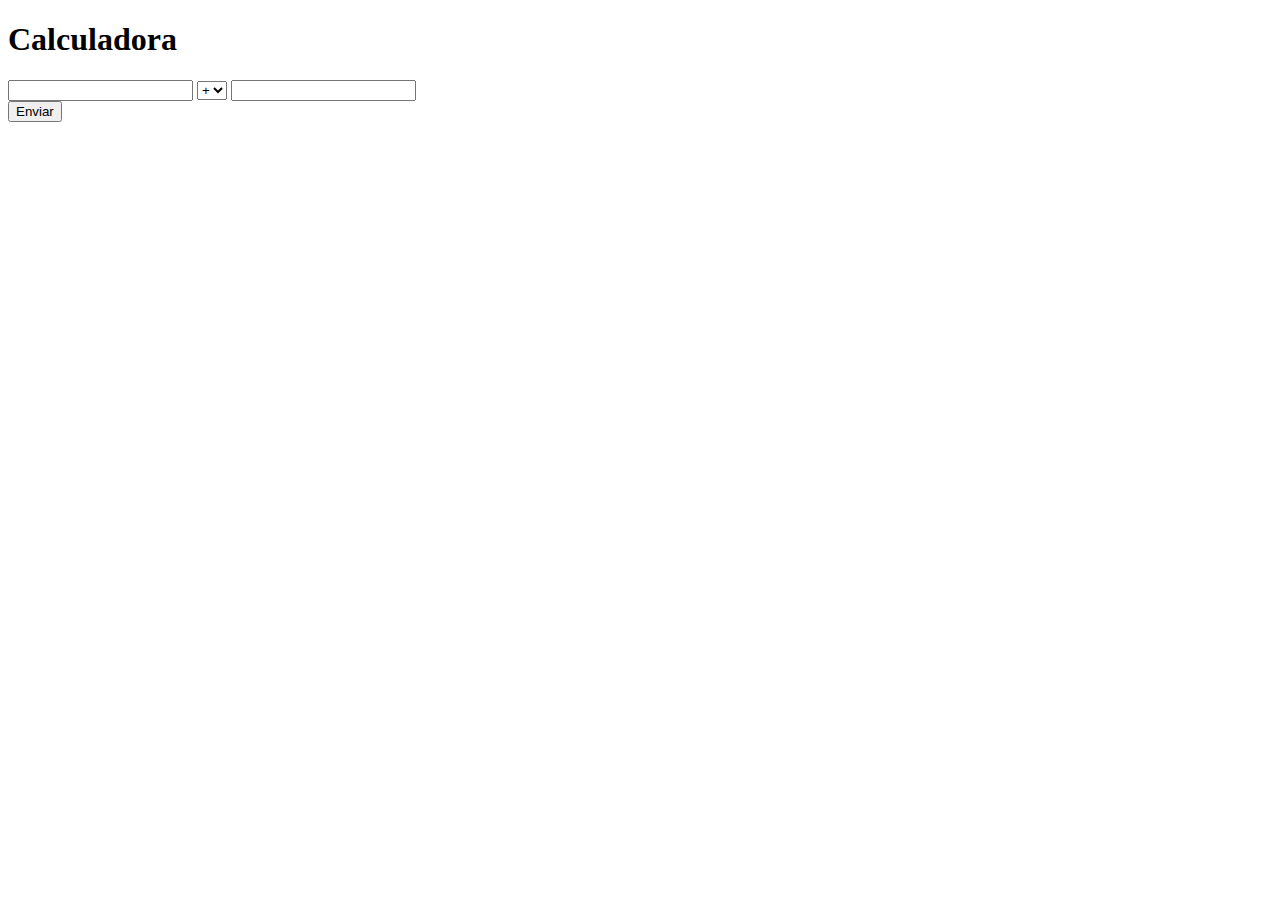
<file: estudando por fora do curso em vídeo/ex1/index.html>
<!DOCTYPE html>
<html lang="pt-br">
<head>
    <meta charset="UTF-8">
    <meta name="viewport" content="width=device-width, initial-scale=1.0">
    <title>Explicação de function</title>
</head>
<body>
    <h1>Calculadora</h1>
    <input type="number" id="nu">

     <select id="ope">
        <option value="+">+</option>
        <option value="-">-</option>
        <option value="*">*</option>
        <option value="/">/</option>
     </select>

     <input type="number" id="nd"> <br>
    <button onclick="calc()">Enviar</button>

    <div id="res"> 

    </div>
    <script src="script.js"></script>
</body>
</html>
</file>
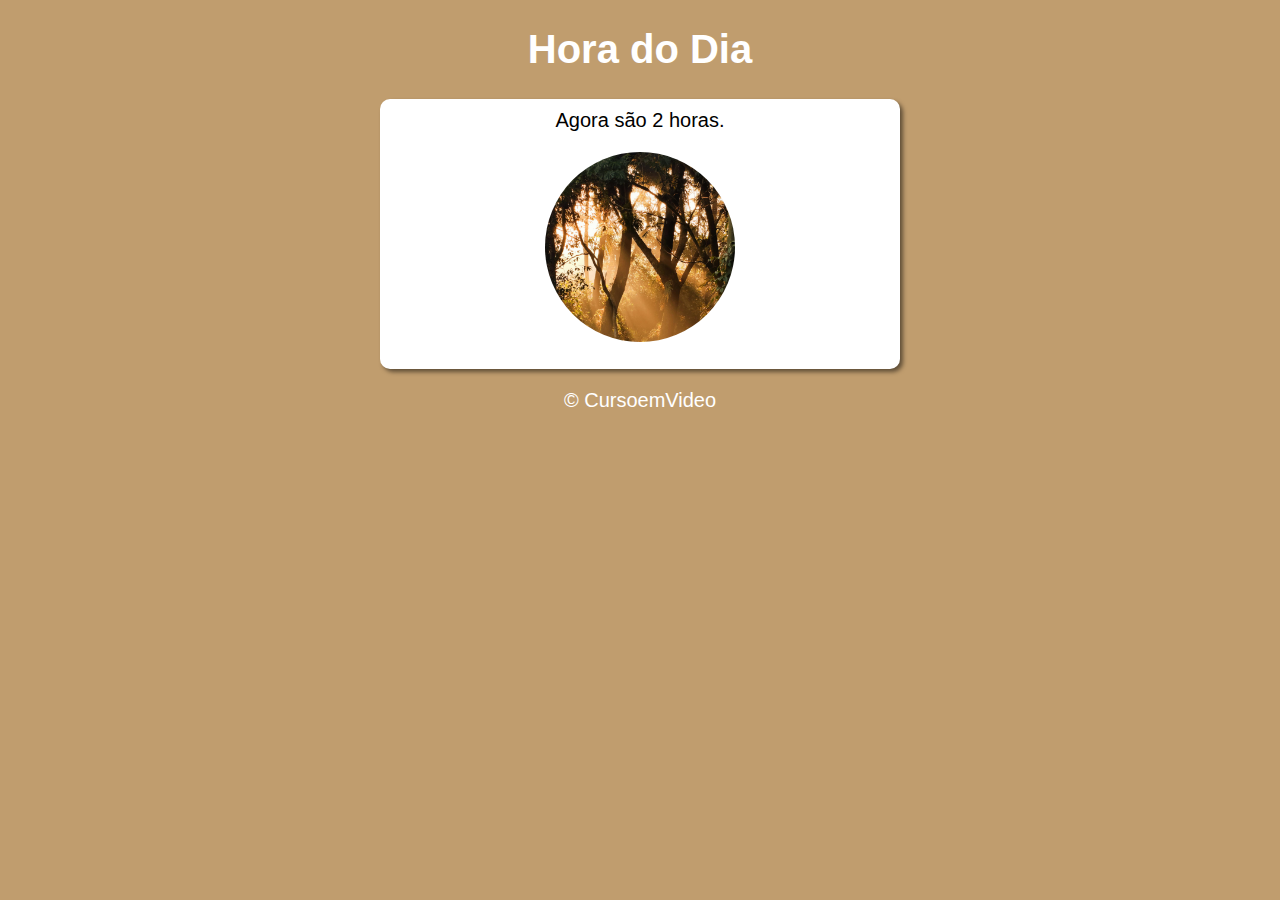
<file: exercicios/aula 10.html/index.html>
<!DOCTYPE html>
<html lang="pt-br">
<head>
    <meta charset="UTF-8">
    <meta name="viewport" content="width=device-width, initial-scale=1.0">
    <link rel="stylesheet" href="estilos/style.css">
    <title>Modelo de Exercício</title>
</head>
<body onload="carregar()">
    <header>
        <h1>Hora do Dia</h1>
    </header>
    <section>
        <div id="msg">
            
        </div>
        <div id="img">
            
        </div>
    </section>
    <footer>
        <p>&copy; CursoemVideo</p>
    </footer>

    <script src="script.js"></script>
</body>
</html>
</file>
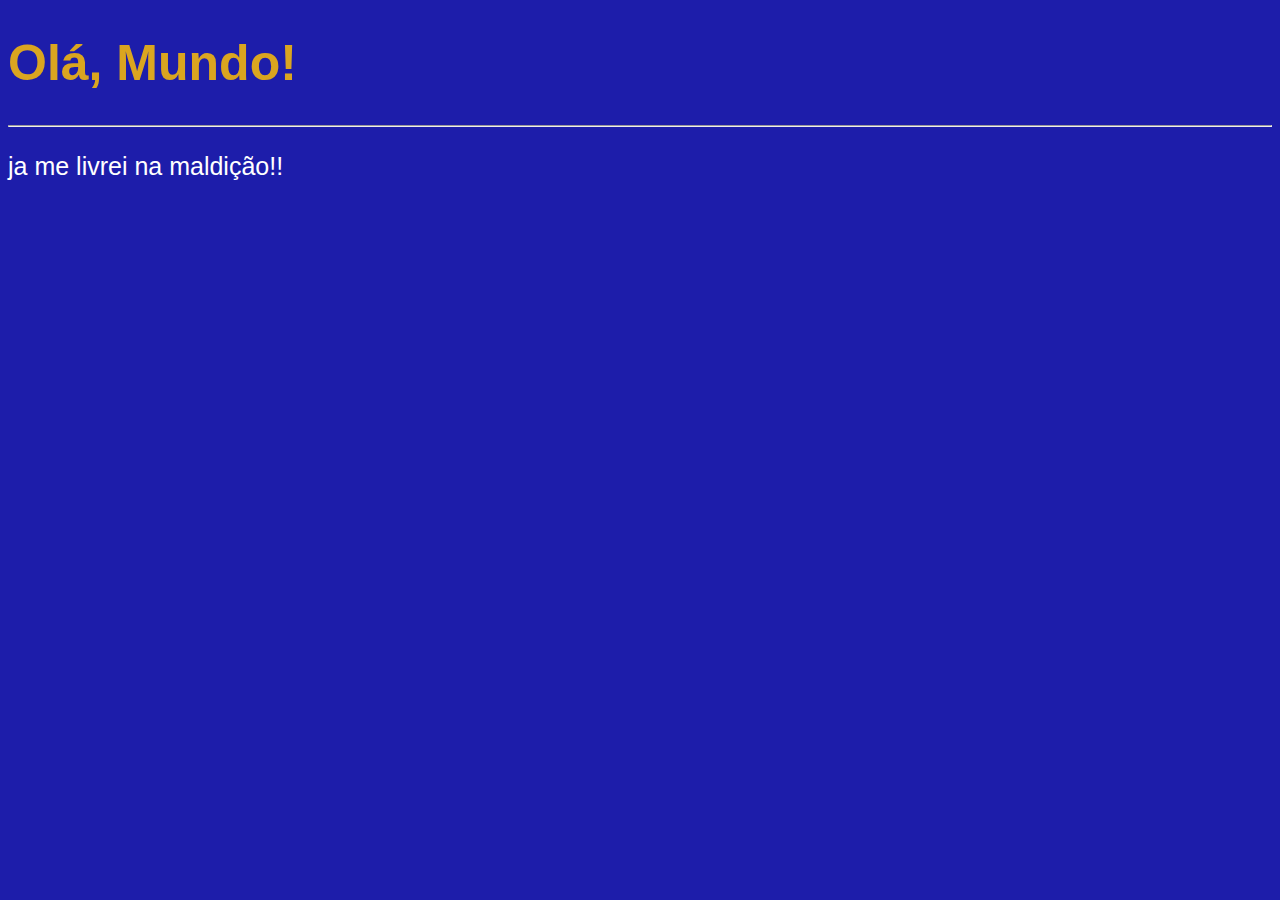
<file: exercicios/aula1/index.html>
<!DOCTYPE html>
<html lang="pt-br">
<head>
    <meta charset="UTF-8">
    <meta name="viewport" content="width=device-width, initial-scale=1.0">
    <title>Primeiros passos em javascript</title>
    <style>
        body{
            background-color: #1d1daa;
            color: white;
            font: normal 25px arial;
        }
        h1{
            color: goldenrod;
        }
    </style>
</head>
<body>
    <h1>Olá, Mundo!</h1>
    <hr>
    <p>ja me livrei na maldição!!</p>
    <script>
        window.alert('ESSE E MEU SEGUNDO AVISO, POIS EU SAI DA MALDIÇÃO NA 1º')
        window.confirm('está gostando de JavaScript?')
        window.prompt('qual e o seu nome')
    </script>
</body>
</html>
</file>
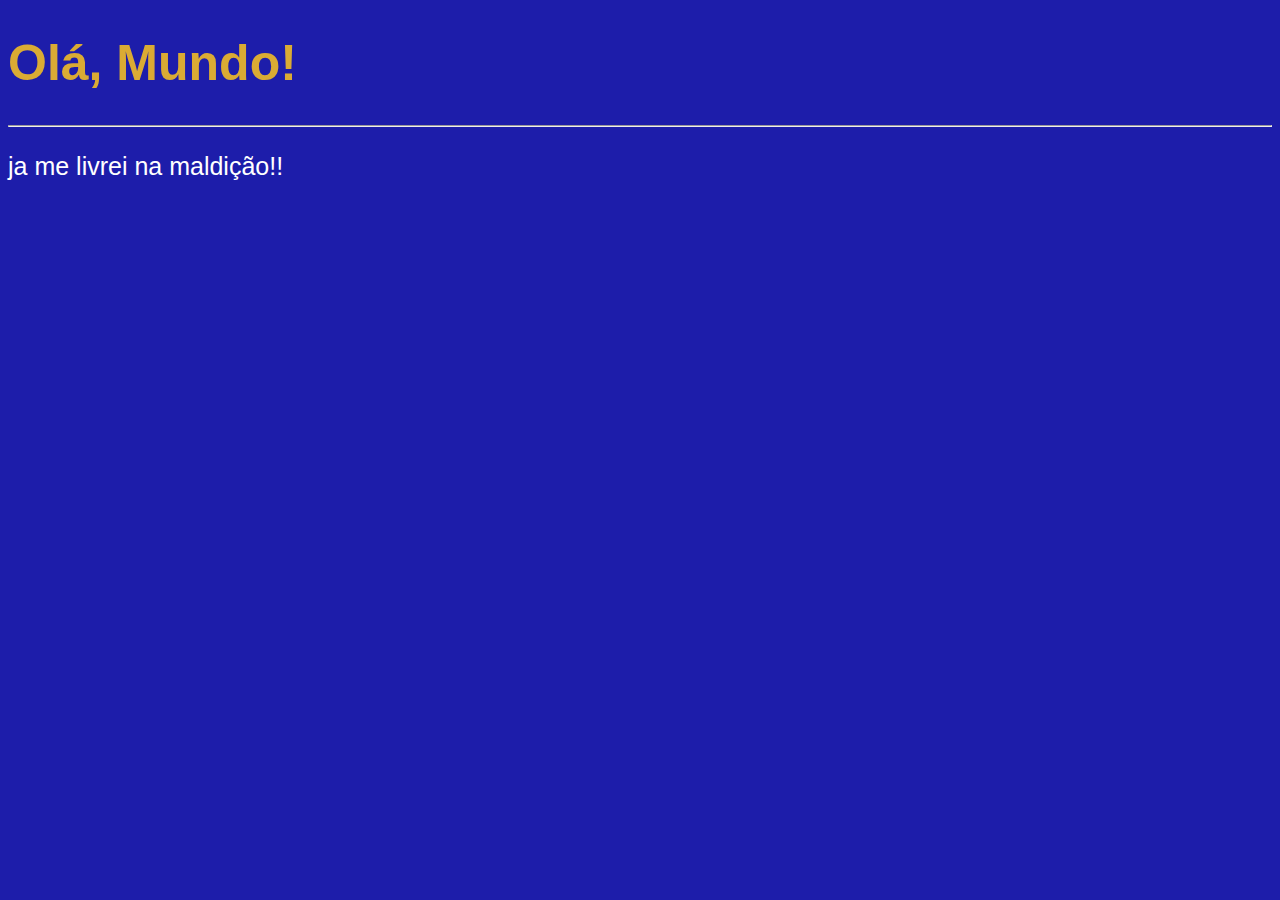
<file: exercicios/aula2/index.html>
<!DOCTYPE html>
<html lang="pt-br">
<head>
    <meta charset="UTF-8">
    <meta name="viewport" content="width=device-width, initial-scale=1.0">
    <title>Segundo passos em javascript</title>
    <style>
        body{
            background-color: #1d1daa;
            color: white;
            font: normal 25px arial;
        }
        h1{
            color: rgb(218, 171, 52);
        }
    </style>
</head>
<body>
    <h1>Olá, Mundo!</h1>
    <hr>
    <p>ja me livrei na maldição!!</p>
    <script>
        var nm = window.prompt('qual e o seu nome?')//pergunta nome
        window.alert('bem vindo, ' + nm + '!')
    </script>
</body>
</html>
</file>
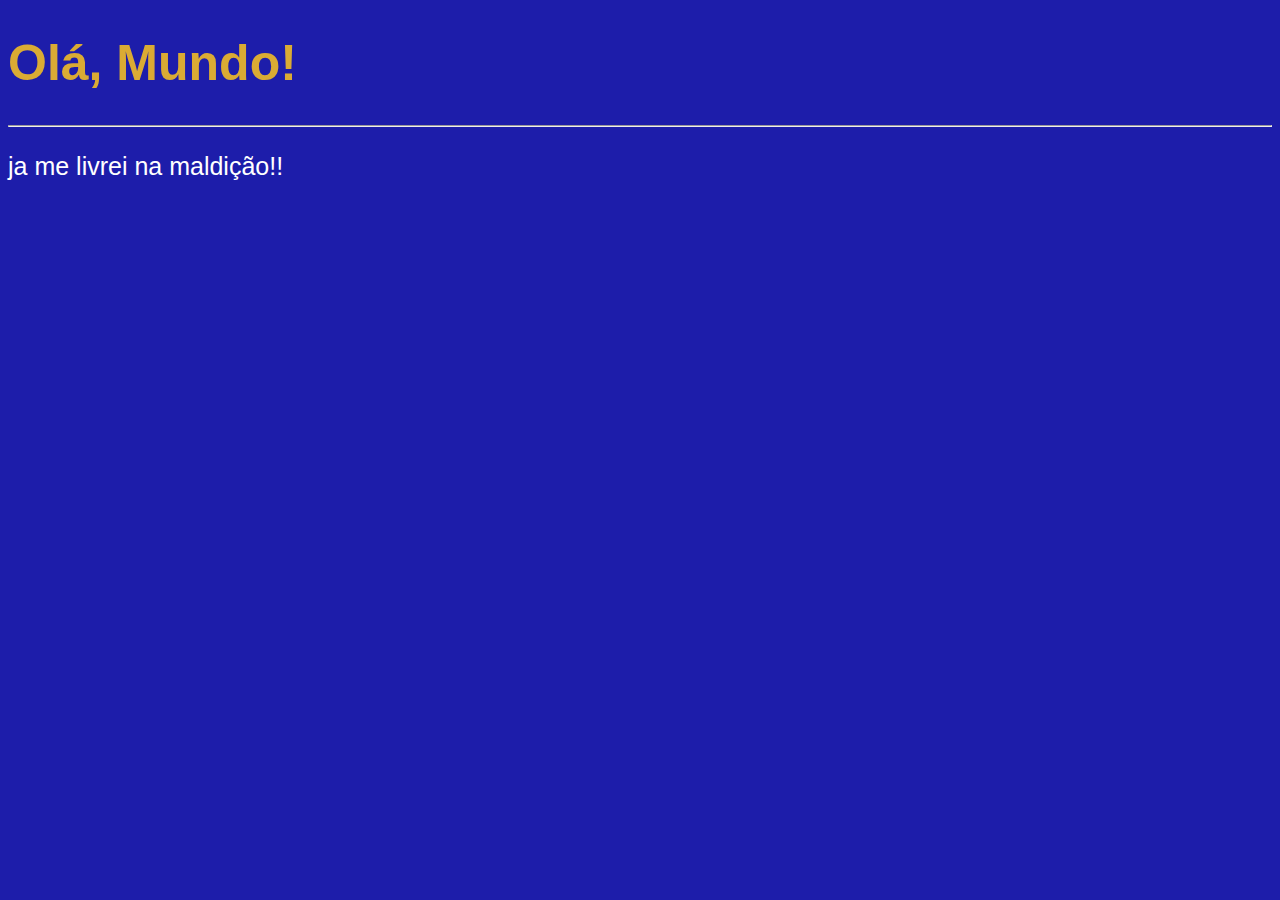
<file: exercicios/aula3/index.html>
<!DOCTYPE html>
<html lang="pt-br">
<head>
    <meta charset="UTF-8">
    <meta name="viewport" content="width=device-width, initial-scale=1.0">
    <title>Segundo passos em javascript</title>
    <style>
        body{
            background-color: #1d1daa;
            color: white;
            font: normal 25px arial;
        }
        h1{
            color: rgb(218, 171, 52);
        }
    </style>
</head>
<body>
    <h1>Olá, Mundo!</h1>
    <hr>
    <p>ja me livrei na maldição!!</p>
    <script>
        var n1 = Number(window.prompt('digite um numero: '))
        var n2 = Number(window.prompt('digite outro numero: '))
        var s = n1 + n2
        window.alert(`a soma dos valores e igual a ${s}`)
        // (number) + (number) pra adição
        // (string) + (string) pra concatenação
    </script>
</body>
</html>
</file>
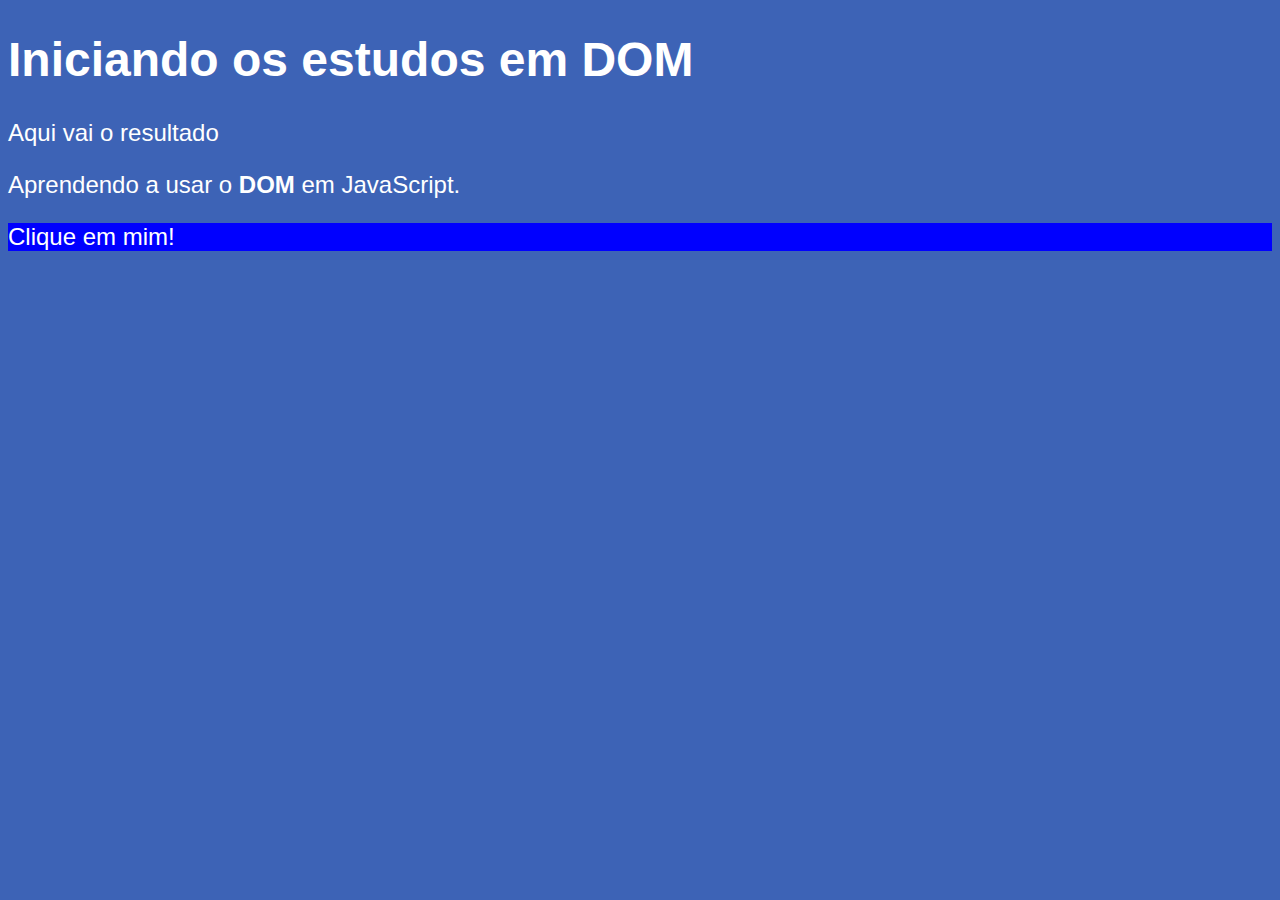
<file: exercicios/aula5/index.html>
<!DOCTYPE html>
<html lang="pt-br">
<head>
    <meta charset="UTF-8">
    <meta name="viewport" content="width=device-width, initial-scale=1.0">
    <title>Primeiros passos no DOM</title>
    <style>
        body{
            background: #3d63b6;
            color: white;
            font: normal 18pt arial;
        }
    </style>
</head>
<body>
    <h1>Iniciando os estudos em DOM</h1>
    <p>Aqui vai o resultado</p>
    <p>Aprendendo a usar o <strong>DOM</strong> em JavaScript.</p>
    <div id="msg">Clique em mim!</div>

    <script>

        var corpo = document.body
        var p1 = document.getElementsByTagName('p')[1]
        var msg = window.document.querySelector('div#msg')
        msg.style.background = 'blue'
        

    </script>
</body>
</html>
</file>
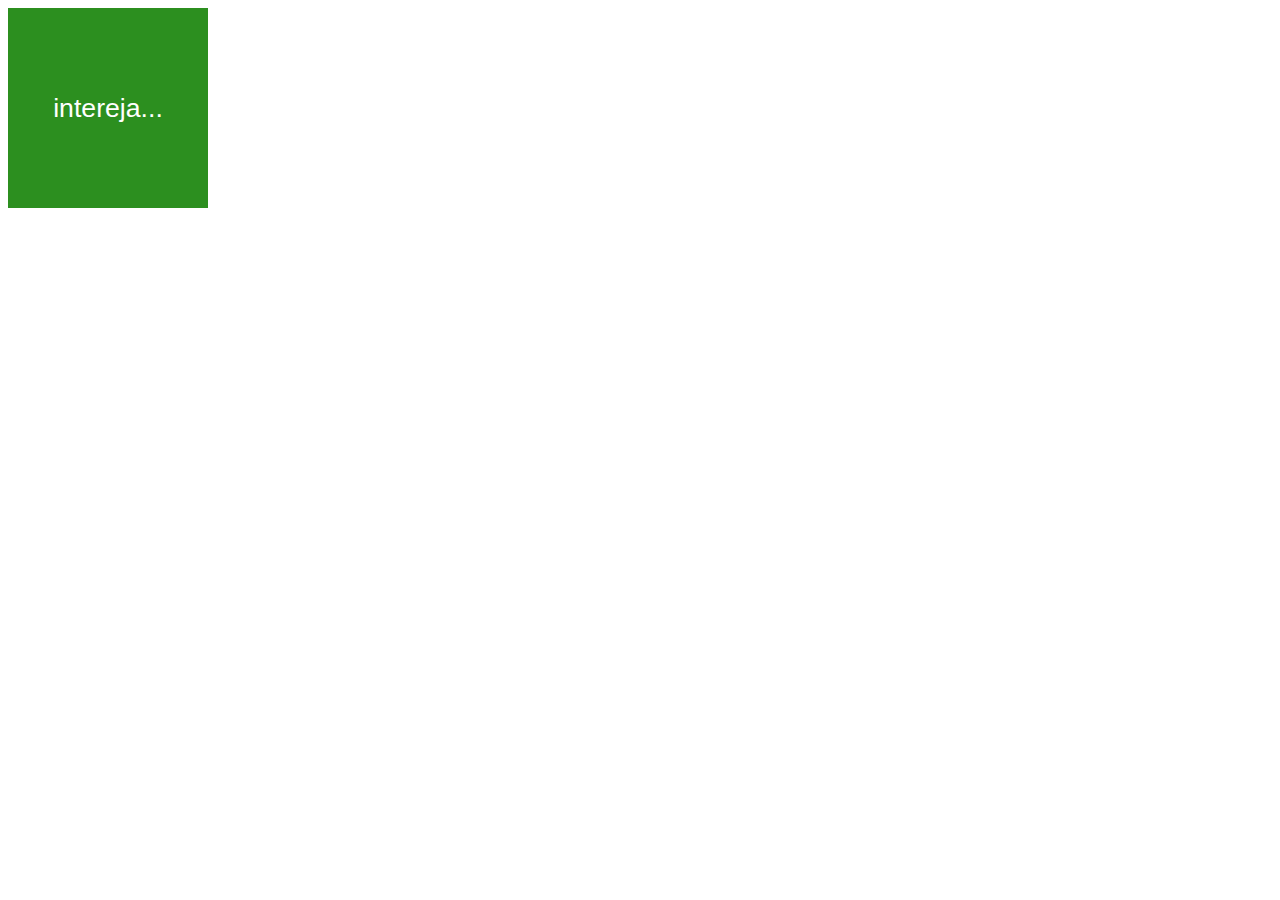
<file: exercicios/aula6/index.html>
<!DOCTYPE html>
<html lang="pt-br">
<head>
    <meta charset="UTF-8">
    <meta name="viewport" content="width=device-width, initial-scale=1.0">
    <title>Eventos DOM</title>
    <style>
        div#area{
            font: normal 20pt Arial;
            background-color: #2c8f1f;
            color: white;
            width: 200px;
            height: 200px;
            line-height: 200px;
            text-align: center;
        }
    </style>
</head>
<body>
    <div id="area">
        intereja...
    </div>
    <script>
          var a = document.getElementById('area')
          a.addEventListener('click', clicar)
          a.addEventListener('mouseenter', entrar)
          a.addEventListener('mouseout', sair)
        function clicar(){
          
            a.innerText = 'Clicou!'
            a.style.background = 'red'
        }
        function entrar(){
            a.innerText = 'Entrou!'
        }
        function sair(){
            a.innerText = 'Saiu!'
            a.style.background = '#2c8f1f'
        }
    </script>
</body>
</html>
</file>
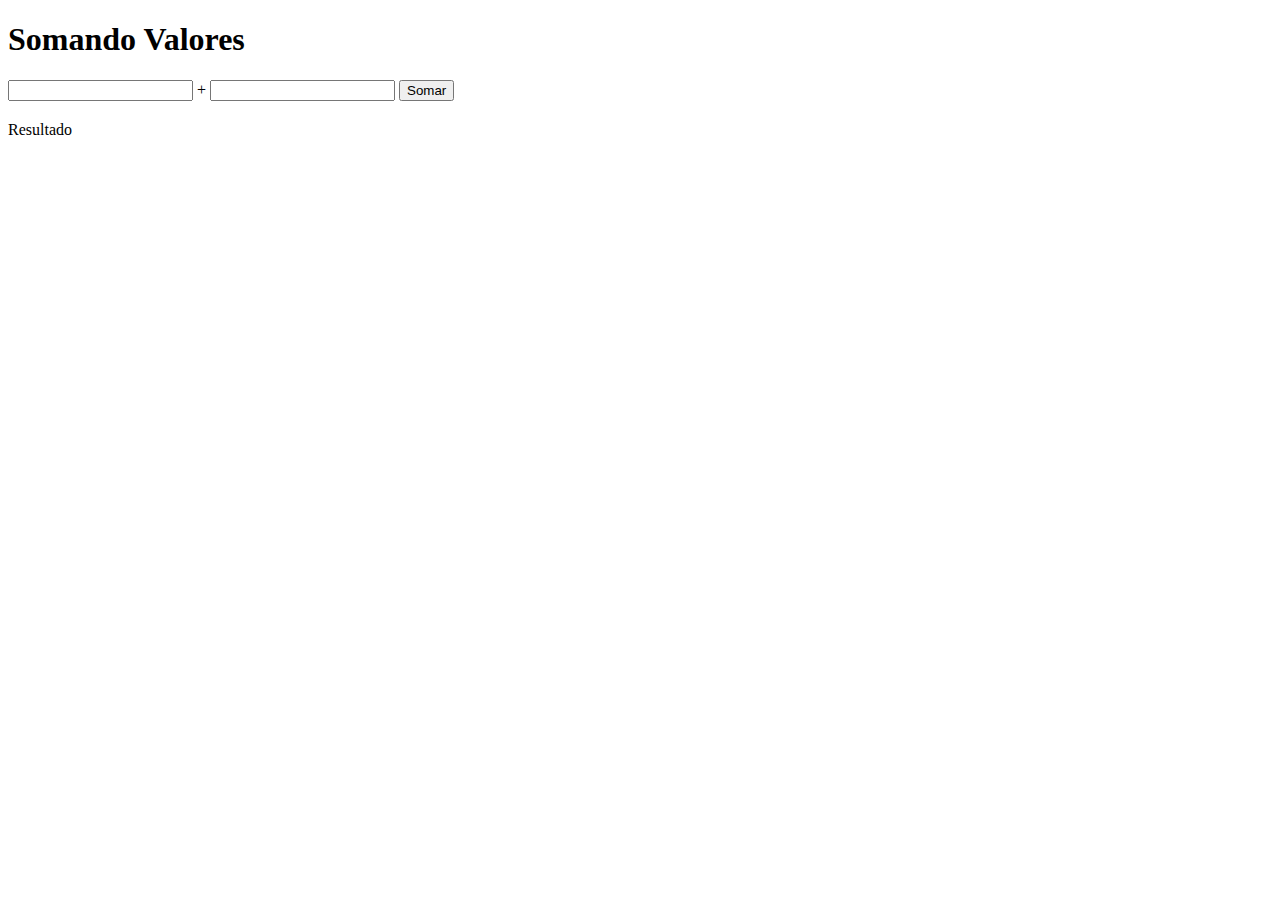
<file: exercicios/aula7/index.html>
<!DOCTYPE html>
<html lang="pt-br">
<head>
    <meta charset="UTF-8">
    <meta name="viewport" content="width=device-width, initial-scale=1.0">
    <title>Somando Numeros</title>
    <style>
        body{
            font: normal 18 pt;

        }
        div{
            margin-top: 20px;
        }
    </style>
</head>
<body>
    <h1>Somando Valores</h1>
    <input type="number" name="txtn1" id="txtn1">
                         +
    <input type="number" name="txtn2" id="txtn2">
    <input type="button" value="Somar" onclick="somar()">

    <div id="res">Resultado</div>
    <script>
        function somar(){
            var tn1 = document.getElementById('txtn1')
            var tn2 = document.getElementById('txtn2')
            var res = document.getElementById('res')
            var n1 = Number(tn1.value)
            var n2 = Number(tn2.value)
            var s = n1 + n2
            res.innerHTML =`a soma entre ${n1} e ${n2} e igual a ${s}` 

        }
    </script>
</body>
</html>
</file>
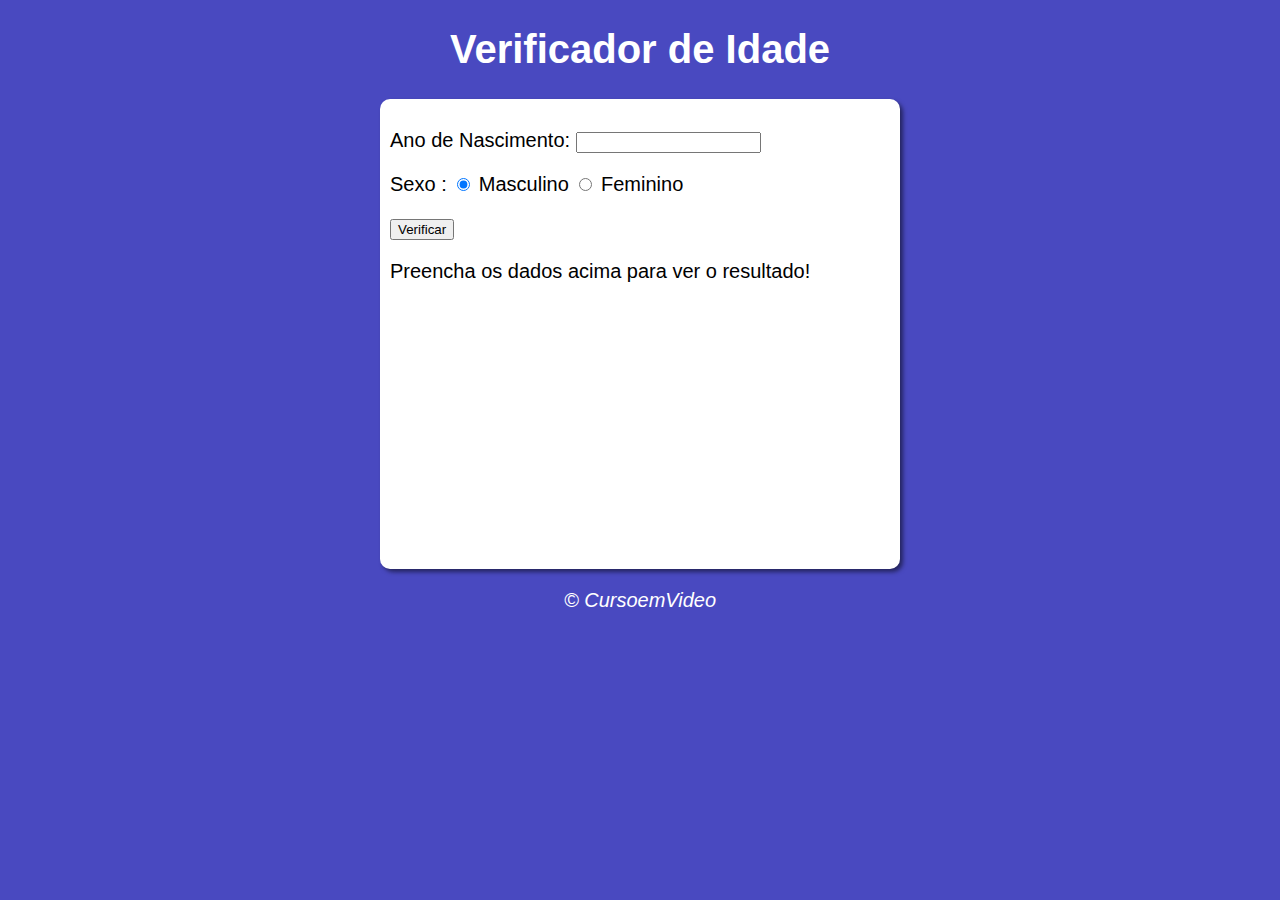
<file: exercicios/aulaex11/index.html>
<!DOCTYPE html>
<html lang="pt-br">
<head>
    <meta charset="UTF-8">
    <meta name="viewport" content="width=device-width, initial-scale=1.0">
    <link rel="stylesheet" href="estilos/style.css">
    <title>Modelo de Exercício</title>
</head>
<body>
    <header>
        <h1>Verificador de Idade</h1>
    </header>
    <section>
        <div>
            <p>Ano de Nascimento: 
                <input type="number" name="ano" id="ano">
            </p>
            <p>Sexo :
                <input type="radio" name="radsex" id="mas" checked>
                <label for="mas">Masculino</label>
                <input type="radio" name="radsex" id="fem">
                <label for="fem">Feminino</label>
            </p>
            <p>
                <input type="button" value="Verificar" onclick="verificar()">
            </p>
        </div>
        <div id="res">
            <p>Preencha os dados acima para ver o resultado!</p>
        </div>
    </section>
    <footer>
        <p>&copy; CursoemVideo</p>
    </footer>

    <script src="script.js"></script>
</body>
</html>
</file>
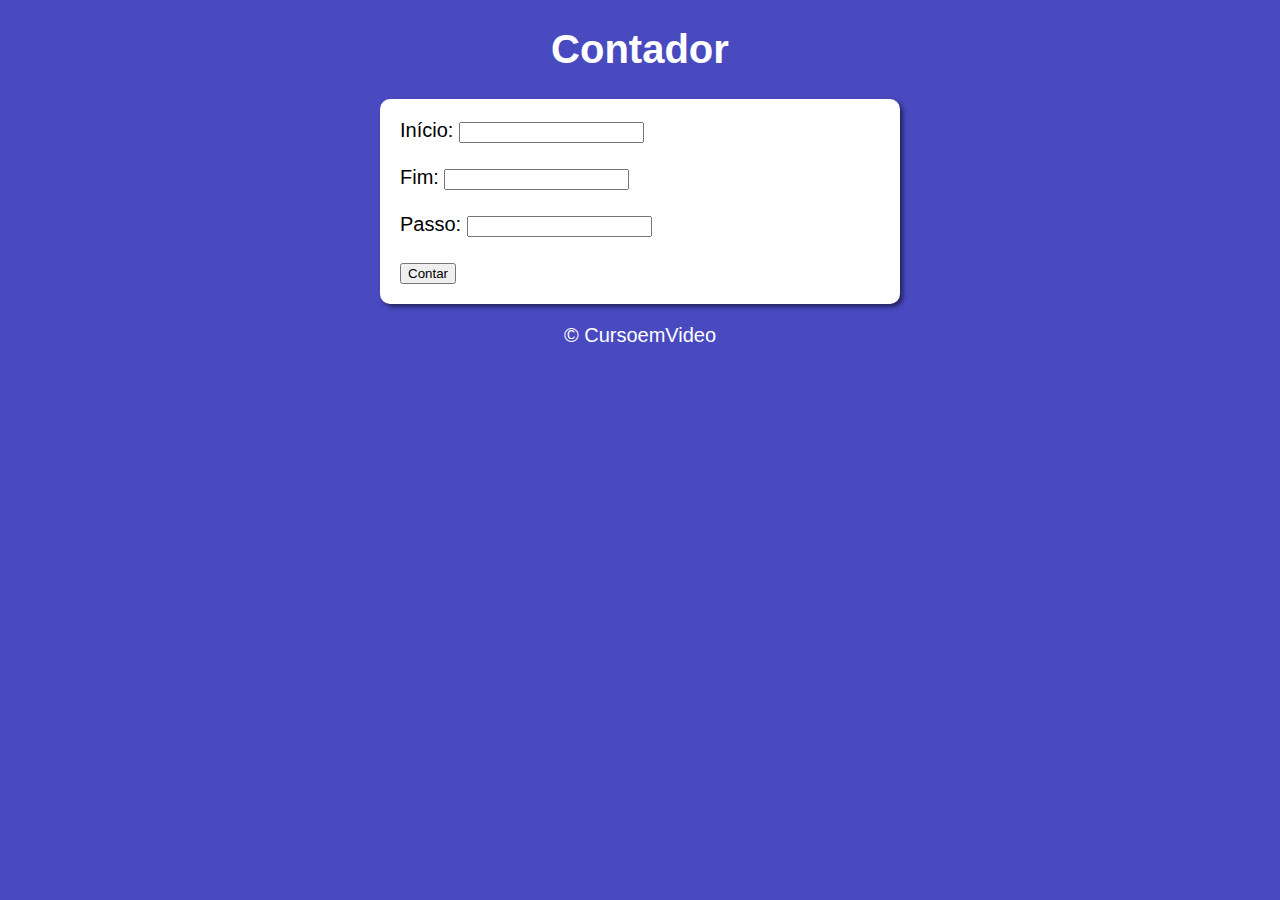
<file: exercicios/aulaex13/index.html>
<!DOCTYPE html>
<html lang="pt-br">
<head>
    <meta charset="UTF-8">
    <meta name="viewport" content="width=device-width, initial-scale=1.0">
    <link rel="stylesheet" href="estilos/style.css">
    <title>Modelo de Exercício</title>
</head>
<body>
    <header>
        <h1>Contador</h1>
    </header>
    <section>
        <div style="padding: 10px;">
           <label for="num">Início: </label>
            <input type="number" name="num" id="num"> <br> <br>
           <label for="fim">Fim: </label>
           <input type="number" name="fim" id="fim"> <br> <br>
           <label for="pas">Passo: </label>
           <input type="number" name="pas" id="pas"> <br> <br>
           <input type="button" value="Contar" onclick="contar()">
        </div>
        <div id="res">
            
        </div>
    </section>
    <footer>
        <p>&copy; CursoemVideo</p>
    </footer>

    <script src="script.js"></script>
</body>
</html>
</file>
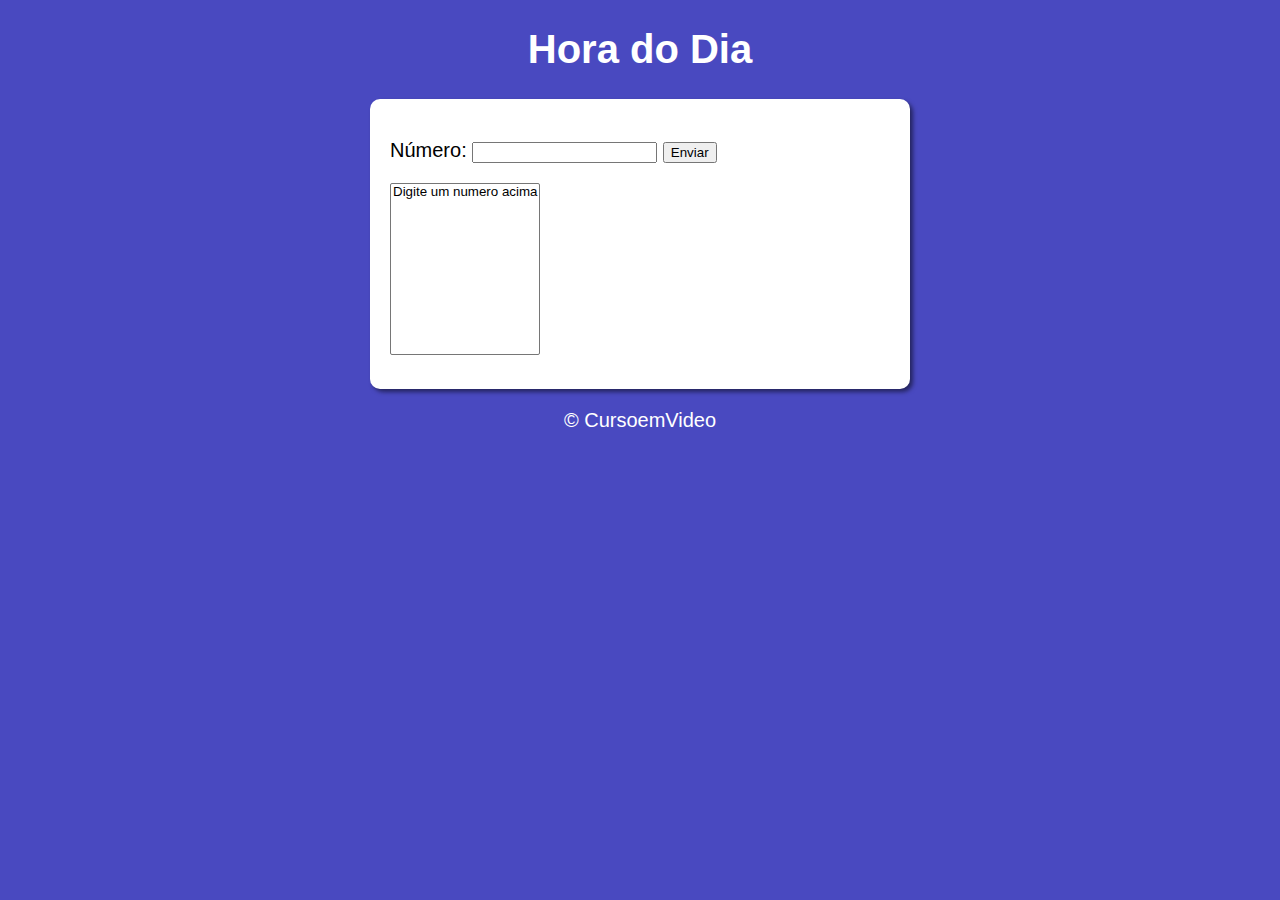
<file: exercicios/aulaex14/index.html>
<!DOCTYPE html>
<html lang="pt-br">
<head>
    <meta charset="UTF-8">
    <meta name="viewport" content="width=device-width, initial-scale=1.0">
    <link rel="stylesheet" href="estilos/style.css">
    <title>Modelo de Exercício</title>
</head>
<body>
    <header>
        <h1>Hora do Dia</h1>
    </header>
    <section>
        <div id="form">
            
            
            <label for="n">Número: </label>
            <input type="number" name="n" id="n">
            <input type="button" value="Enviar" onclick="calc()">
        </div>
        <div id="tabu">
          <select name="tab" id="tab" size="10">
            <option>Digite um numero acima</option>
          </select>
        </div>
    </section>
    <footer>
        <p>&copy; CursoemVideo</p>
    </footer>

    <script src="script.js"></script>
</body>
</html>
</file>
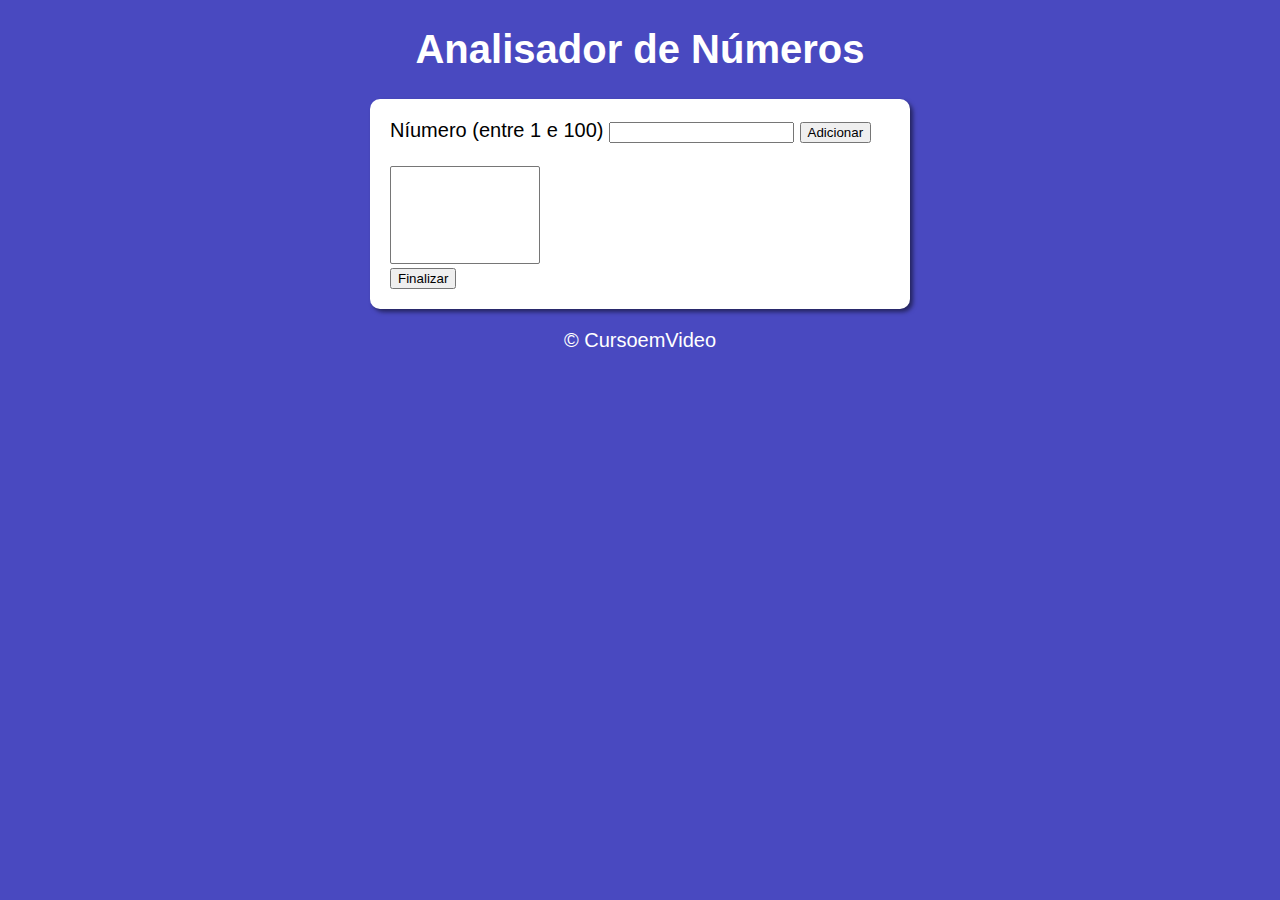
<file: exercicios/aulaex18/index.html>
<!DOCTYPE html>
<html lang="pt-br">
<head>
    <meta charset="UTF-8">
    <meta name="viewport" content="width=device-width, initial-scale=1.0">
    <link rel="stylesheet" href="estilos/style.css">
    <title>Modelo de Exercício</title>
</head>
<body>
    <header>
        <h1>Analisador de Números</h1>
    </header>
    <section>
        <div >
            Níumero (entre 1 e 100)
            <input type="number" name="fnum" id="fnum">
            <input type="button" value="Adicionar" onclick="adicionar()">
            <br><br><select name="flista" id="flista" size="6">

            </select>
            <br><input type="button" value="Finalizar" onclick="finalizar()">
        </div>
        <div  id="res">
           
        </div>
    </section>
    <footer>
        <p>&copy; CursoemVideo</p>
    </footer>

    <script src="script.js"></script>
</body>
</html>
</file>
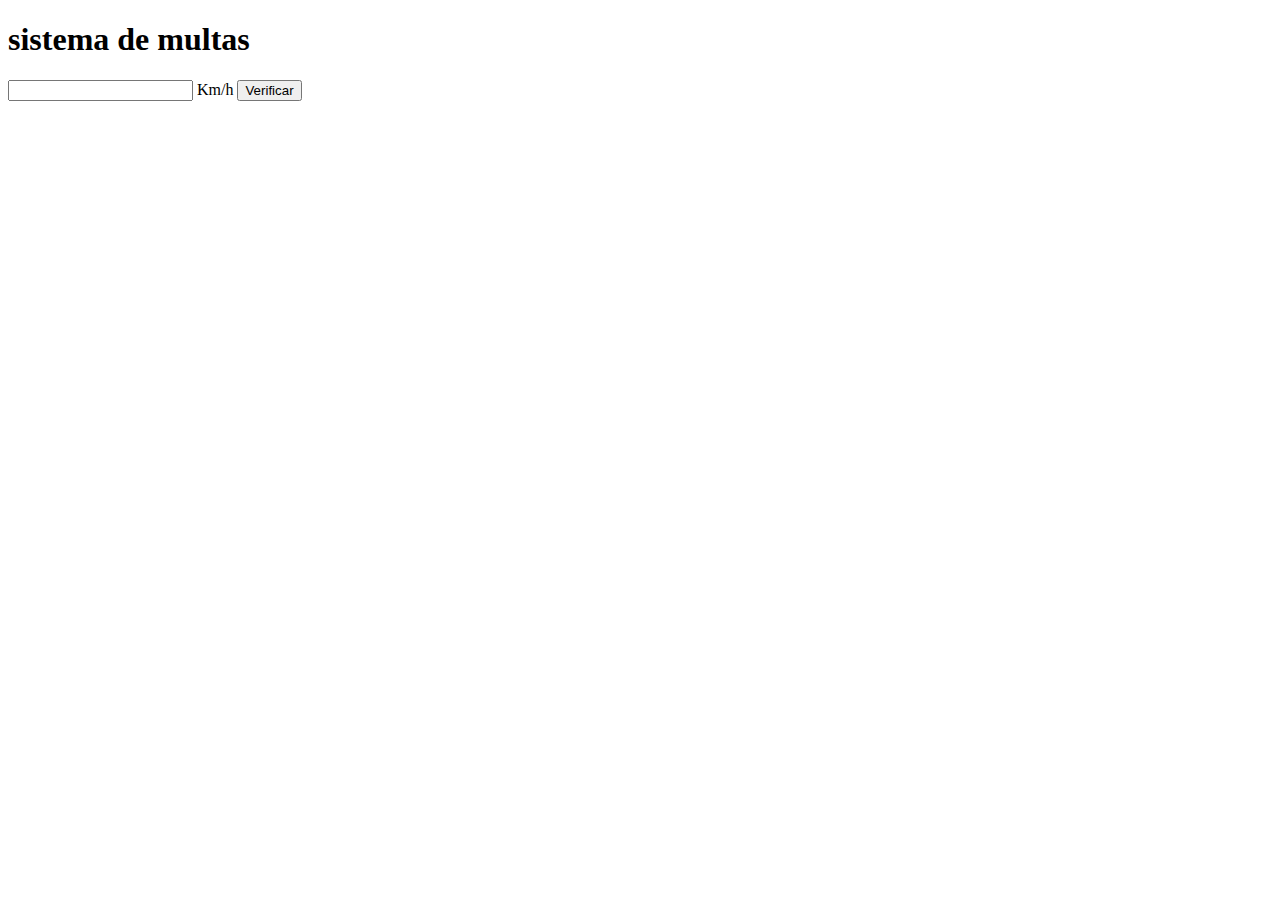
<file: exercicios/aula8/ex3.html>
<!DOCTYPE html>
<html lang="pt-br">
<head>
    <meta charset="UTF-8">
    <meta name="viewport" content="width=device-width, initial-scale=1.0">
    <title>Document</title>
</head>
<body>
    <h1>sistema de multas</h1>
    <input type="number" name="vel" id="vel"> Km/h 

    <input type="button" value="Verificar" onclick="calv()">

    <div id="res"></div>

    <script>
        function calv(){
            var tv = document.getElementById('vel')
            var res = document.getElementById('res')
            var velo = Number(tv.value)
            res.innerHTML = `<p>sua velocidade atual e de ${velo}Km/h</p>`
            if(velo > 60){
                res.innerHTML += `<p>voce esta multado por excesso de velocidade</p>`
            }

            res.innerHTML += `<p>dirija sempre com cinto de segurança!</p>`
        }
    </script>
</body>
</html>
</file>
<file: exercicios/aula 10.html/estilos/style.css>
@charset "UTF-8";
body{
    background-color: #4949c0;
    font: normal 15pt Arial;
   
}
header{
    color: white;
    text-align: center;
}
section{
    background-color: white;
    border-radius: 10px;
    width: 500px;
    height: 250px;
    margin: auto;
    padding: 10px;
    box-shadow: 3px 3px 4px #00000080;

}
section > div > a{
    border-radius: 50%;
}
section > div#img{
    background-image: url(imagens/manha.jpg);
    
    width: 190px;
    height: 190px;
    background-size: cover;
    margin: auto;
    border-radius: 50%;
    
}
section > div#msg{
    text-align: center;
    padding-bottom: 20px;
}
footer{
    color: white;
    text-align: center;
}
</file>
<file: exercicios/aulaex11/estilos/style.css>
@charset "UTF-8";
body{
    background-color: #4949c0;
    font: normal 15pt Arial;
   
}
header{
    color: white;
    text-align: center;
}
section{
    background-color: white;
    border-radius: 10px;
    width: 500px;
    height: 450px;
    margin: auto;
    padding: 10px;
    box-shadow: 3px 3px 4px #00000080;

}

footer{
    color: white;
    text-align: center;
    font-style: italic;
}
img{
    width: 200px;
    height: 200px;
    border-radius: 50%;
    display: block;
    padding: 10px;
    margin: auto;
}
</file>
<file: exercicios/aulaex13/estilos/style.css>
@charset "UTF-8";
body{
    background-color: #4949c0;
    font: normal 15pt Arial;
   
}
header{
    color: white;
    text-align: center;
}
section{
    background-color: white;
    border-radius: 10px;
    width: 500px;
    
    margin: auto;
    padding: 10px;
    box-shadow: 3px 3px 4px #00000080;

}
p#con{
    text-align: center;
}
footer{
    color: white;
    text-align: center;
}
</file>
<file: exercicios/aulaex14/estilos/style.css>
@charset "UTF-8";
body{
    background-color: #4949c0;
    font: normal 15pt Arial;
   
}
header{
    color: white;
    text-align: center;
}
section{
    background-color: white;
    border-radius: 10px;
    width: 500px;
    height: 250px;
    margin: auto;
    padding: 20px;
    box-shadow: 3px 3px 4px #00000080;
}

section >div#form{
    padding-top: 20px;
    padding-bottom: 20px;
}
footer{
    color: white;
    text-align: center;
}
</file>
<file: exercicios/aulaex18/estilos/style.css>
@charset "UTF-8";
body{
    background-color: #4949c0;
    font: normal 15pt Arial;
   
}
header{
    color: white;
    text-align: center;
}
section{
    background-color: white;
    border-radius: 10px;
    width: 500px;
    
    margin: auto;
    padding: 20px;
    box-shadow: 3px 3px 4px #00000080;
}
select#flista{
    width: 150px;
}
footer{
    color: white;
    text-align: center;
}
</file>
